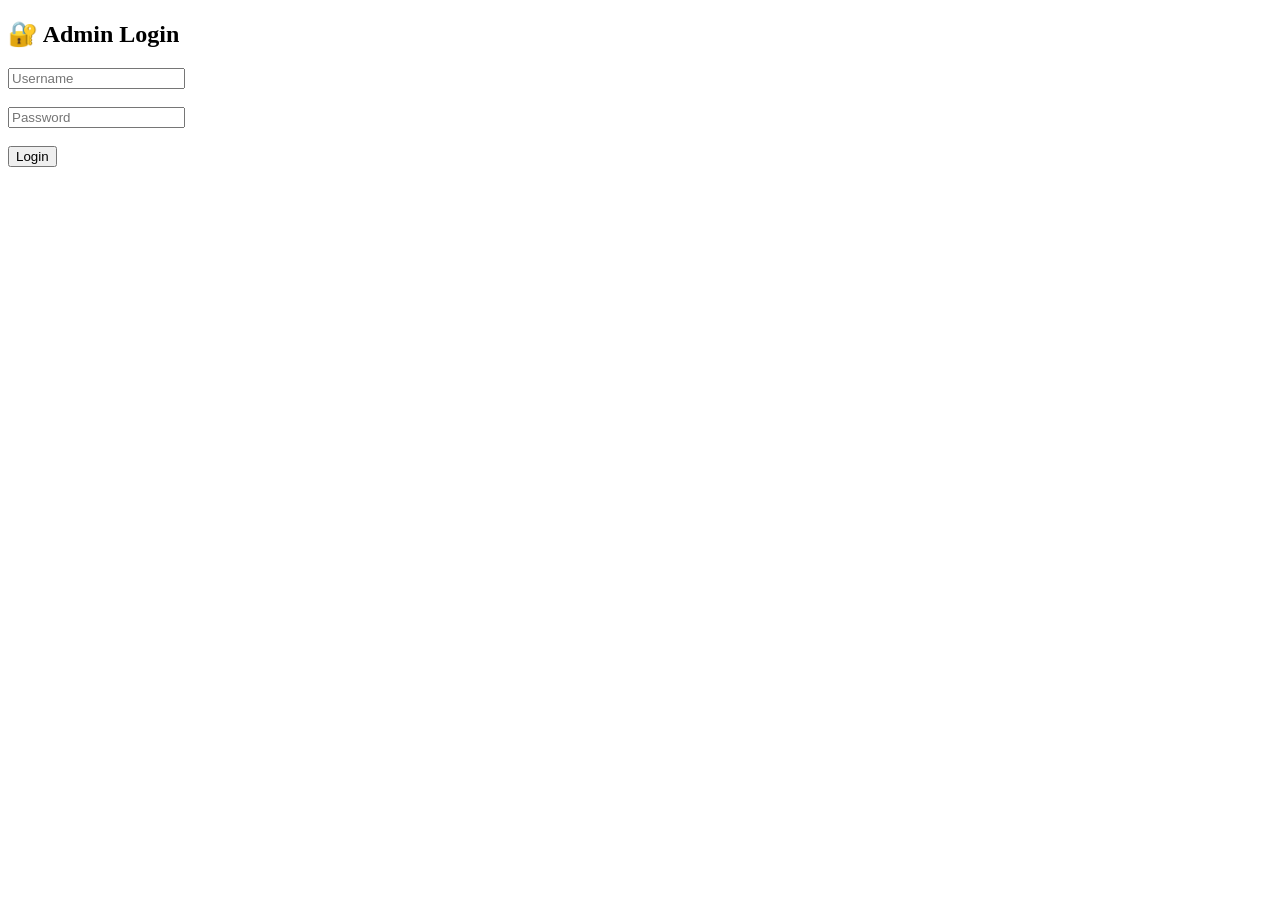
<file: admin.html>
<script>
if (localStorage.getItem("isAdmin") !== "true") {
  alert("Access Denied!");
  window.location.href = "login.html";
}
</script>
<DOCTYPE html>
<html>
<head>
  <title>Admin Panel</title>
</head>
<body>

<h2>async function addProduct() {
  const name = document.getElementById("name").value;
  const price = document.getElementById("price").value;
  const file = document.getElementById("imageFile").files[0];

  if (!file) {
    alert("Select image");
    return;
  }

  const storageRef = storage.ref("products/" + file.name);
  await storageRef.put(file);

  const imageURL = await storageRef.getDownloadURL();

  await db.collection("products").add({
    name: name,
    price: price,
    image: imageURL
  });

  alert("Product uploaded 🚀");
}</h2>

<input id="name" placeholder="Account Name"><br><br>
<input id="price" placeholder="Price"><br><br>

<!-- 📸 Upload from Gallery -->
<input type="file" id="imageFile" accept="image/*"><br><br>

<button onclick="addProduct()">Add</button>

<script>
function addProduct() {
  const name = document.getElementById("name").value;
  const price = document.getElementById("price").value;
  const file = document.getElementById("imageFile").files[0];

  if (!file) {
    alert("Please select an image");
    return;
  }

  const reader = new FileReader();

  reader.onload = function(e) {
    const imageBase64 = e.target.result;

    // Save product (for now localStorage)
    const product = {
      name: name,
      price: price,
      image: imageBase64
    };

    let products = JSON.parse(localStorage.getItem("products")) || [];
    products.push(product);
    localStorage.setItem("products", JSON.stringify(products));

    alert("Product Added ✅");
  };

  reader.readAsDataURL(file);
}
</script>

</body>
</html>
</file>
